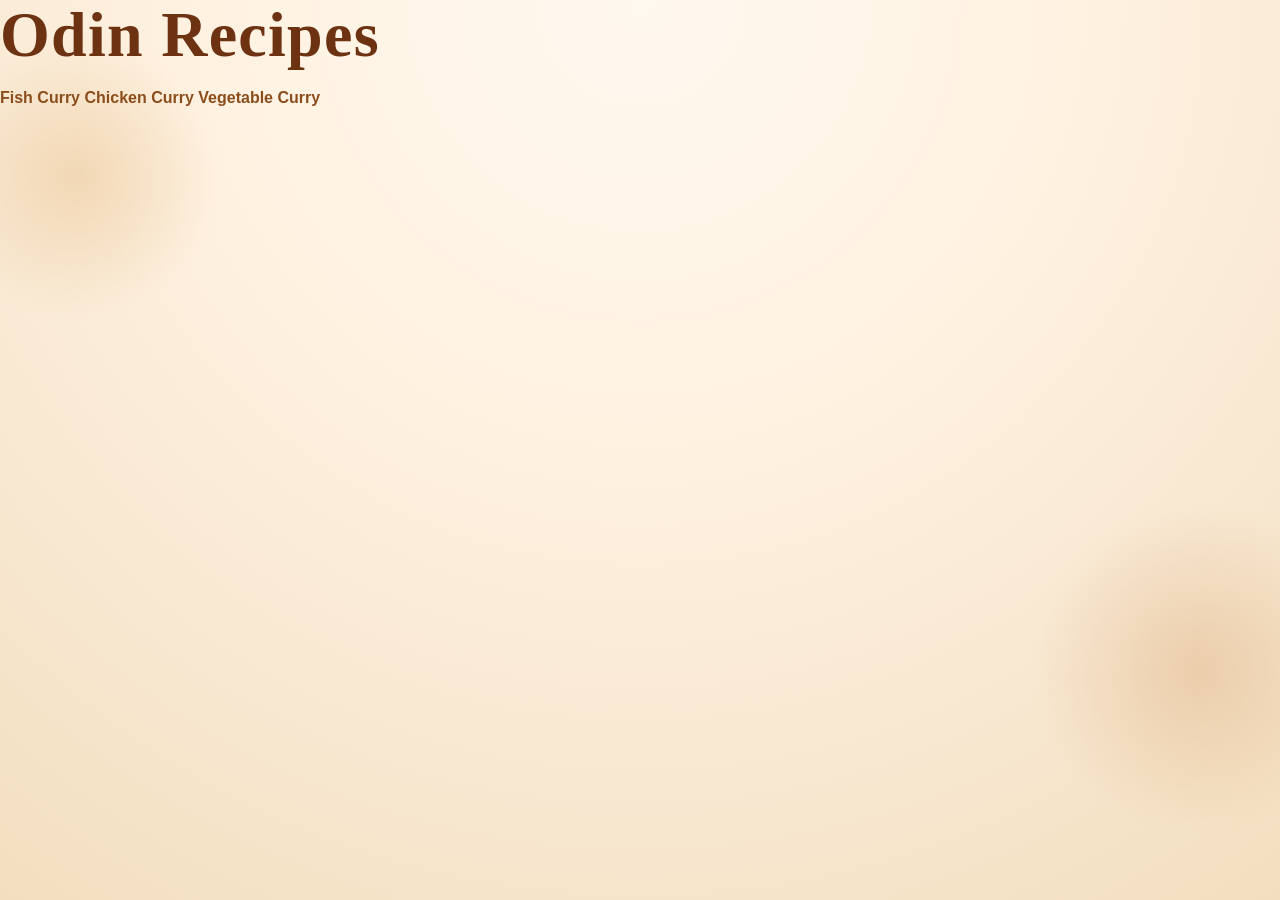
<file: index.html>
<!DOCTYPE html>
<html lang="en">
<head>
    <meta charset="UTF-8">
    <meta name="viewport" content="width=device-width, initial-scale=1.0">
    <title>Odin Recipes</title>
    <link rel="stylesheet" href="style.css">
</head>
<body>
    <div><h1>Odin Recipes</h1></div>
    <a href="fish_curry.html">Fish Curry</a>
    <a href="chicken_curry.html">Chicken Curry</a>
    <a href="vegetable_curry.html">Vegetable Curry</a>
</body>
</html>
</file>
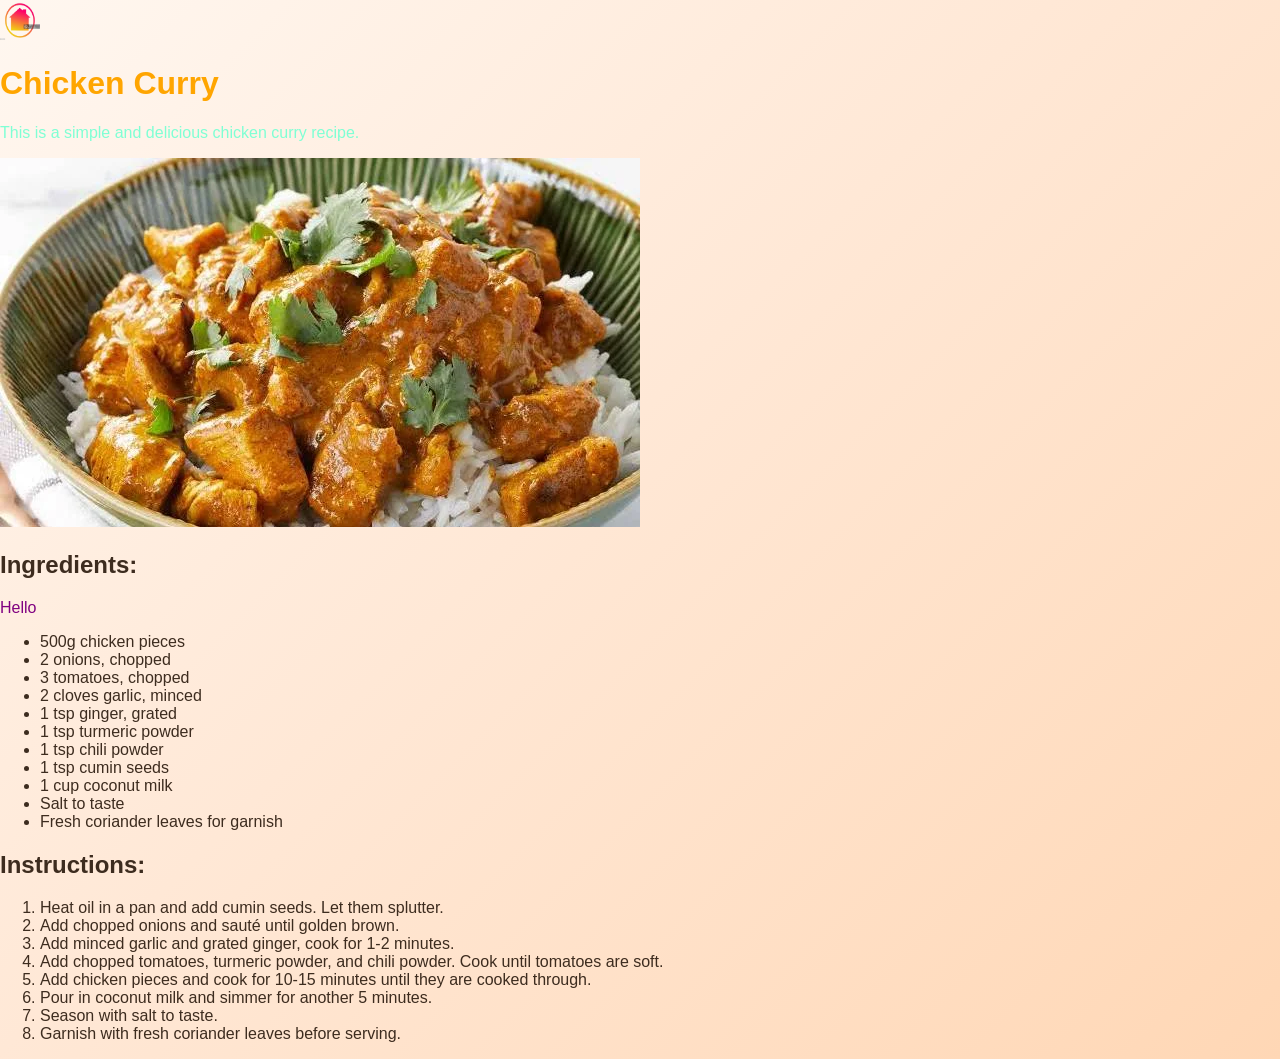
<file: chicken_curry.html>
<!DOCTYPE html>
<html lang="en">
<head>
    <meta charset="UTF-8">
    <meta name="viewport" content="width=device-width, initial-scale=1.0">
    <title>Chicken Curry</title>
    <style>
            p {
                color: aquamarine;
            }
    </style>
    <link rel="stylesheet" href="recipestyle.css">
</head>
<body>
    <a href="../index.html" aria-label="Home">
        <img src="home.png" alt="Home" style="width: 40px; height: 40px;">
    </a>
    <h1 style="color:orange;">Chicken Curry</h1>
    <p>This is a simple and delicious chicken curry recipe.</p>
    <div>
        <img src="chicken_curry.png" alt="Chicken Curry Image">
        <h2>Ingredients:</h2>
        <p style="color:purple;">Hello</p>
        </style>
        <ul>
            <li>500g chicken pieces</li>
            <li>2 onions, chopped</li>
            <li>3 tomatoes, chopped</li>
            <li>2 cloves garlic, minced</li>
            <li>1 tsp ginger, grated</li>
            <li>1 tsp turmeric powder</li>
            <li>1 tsp chili powder</li>
            <li>1 tsp cumin seeds</li>
            <li>1 cup coconut milk</li>
            <li>Salt to taste</li>
            <li>Fresh coriander leaves for garnish</li>
        </ul>
        <h2>Instructions:</h2>
        <ol>
            <li>Heat oil in a pan and add cumin seeds. Let them splutter.</li>
            <li>Add chopped onions and sauté until golden brown.</li>
            <li>Add minced garlic and grated ginger, cook for 1-2 minutes.</li>
            <li>Add chopped tomatoes, turmeric powder, and chili powder. Cook until tomatoes are soft.</li>
            <li>Add chicken pieces and cook for 10-15 minutes until they are cooked through.</li>
            <li>Pour in coconut milk and simmer for another 5 minutes.</li>
            <li>Season with salt to taste.</li>
            <li>Garnish with fresh coriander leaves before serving.</li>
        </ol>
    </div>
</body>
</html>
</file>
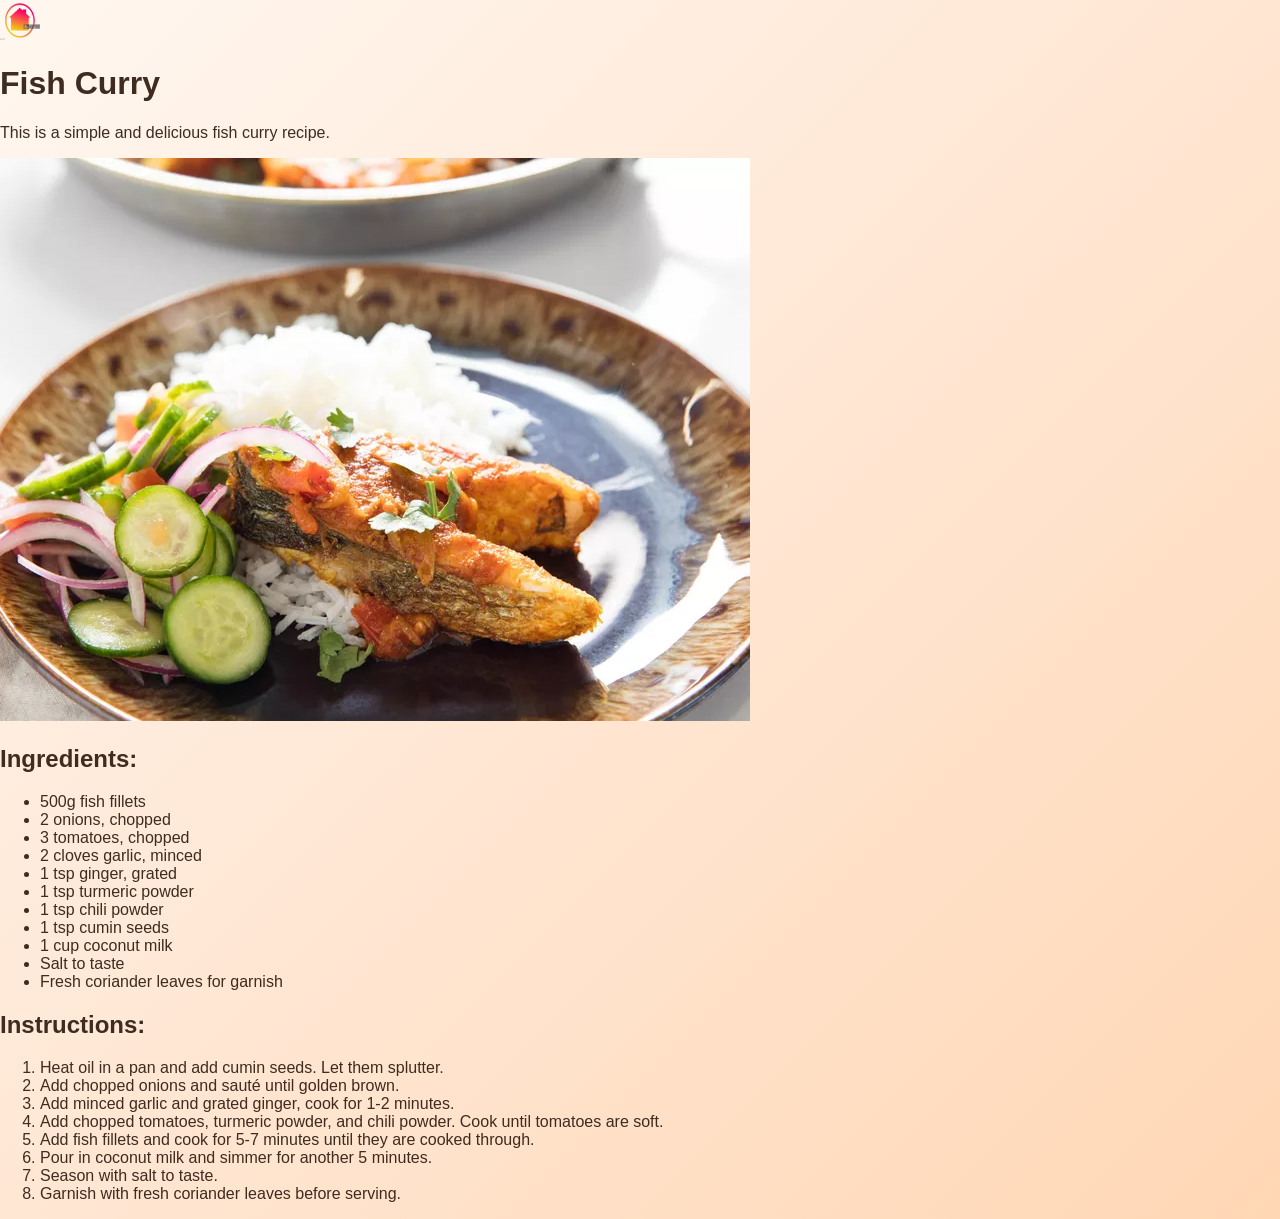
<file: fish_curry.html>
<!DOCTYPE html>
<html lang="en">
<head>
    <meta charset="UTF-8">
    <meta name="viewport" content="width=device-width, initial-scale=1.0">
    <title>Fish Curry</title>
    <link rel="stylesheet" href="recipestyle.css">
</head>
<body>
    <a href="../index.html" aria-label="Home">
        <img src="home.png" alt="Home" style="width: 40px; height: 40px;">
    </a>
    <h1>Fish Curry</h1>
    <p>This is a simple and delicious fish curry recipe.</p>
    <div>
        <img src="fish_curry.png" alt="Fish Curry Image">
        <h2>Ingredients:</h2>
        <ul>
            <li>500g fish fillets</li>
            <li>2 onions, chopped</li>
            <li>3 tomatoes, chopped</li>
            <li>2 cloves garlic, minced</li>
            <li>1 tsp ginger, grated</li>
            <li>1 tsp turmeric powder</li>
            <li>1 tsp chili powder</li>
            <li>1 tsp cumin seeds</li>
            <li>1 cup coconut milk</li>
            <li>Salt to taste</li>
            <li>Fresh coriander leaves for garnish</li>
        </ul>
        <h2>Instructions:</h2>
        <ol>
            <li>Heat oil in a pan and add cumin seeds. Let them splutter.</li>
            <li>Add chopped onions and sauté until golden brown.</li>
            <li>Add minced garlic and grated ginger, cook for 1-2 minutes.</li>
            <li>Add chopped tomatoes, turmeric powder, and chili powder. Cook until tomatoes are soft.</li>
            <li>Add fish fillets and cook for 5-7 minutes until they are cooked through.</li>
            <li>Pour in coconut milk and simmer for another 5 minutes.</li>
            <li>Season with salt to taste.</li>
            <li>Garnish with fresh coriander leaves before serving.</li>
        </ol>
    </div>
</body>
</html>
</file>
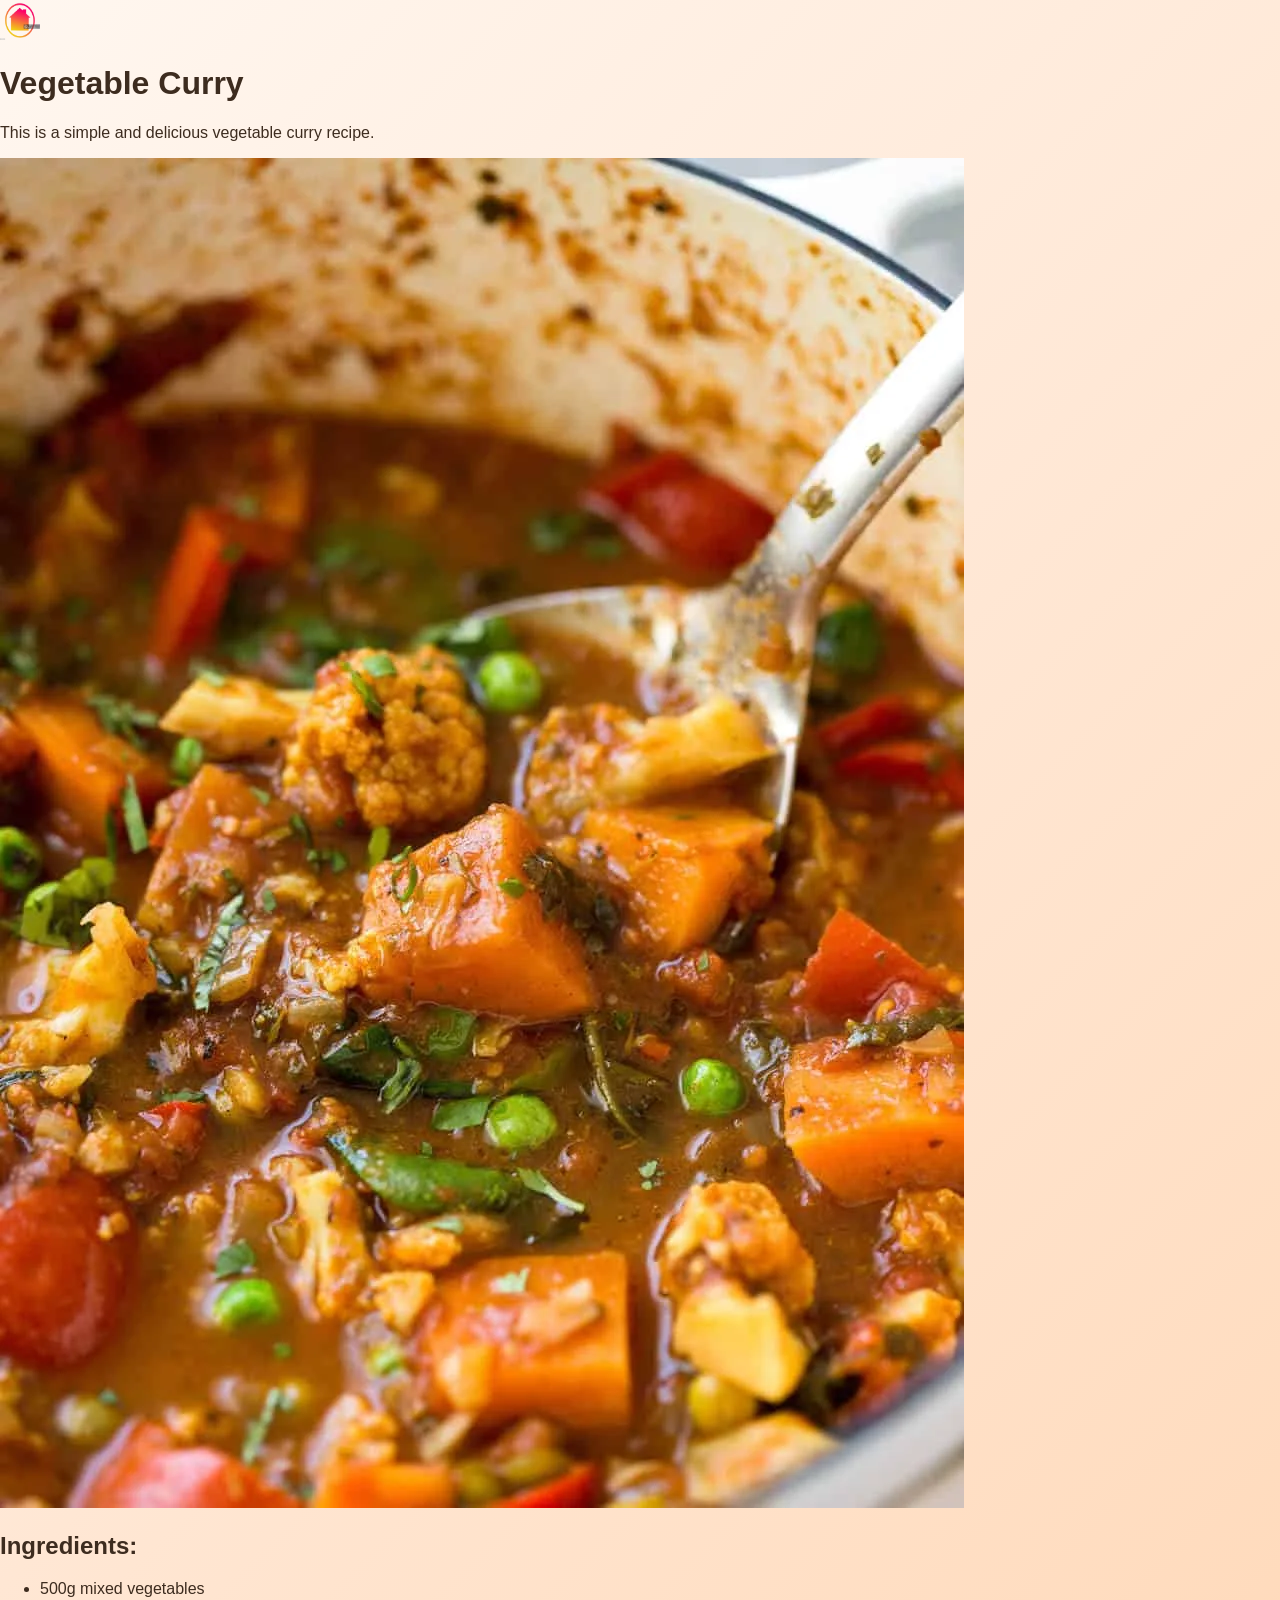
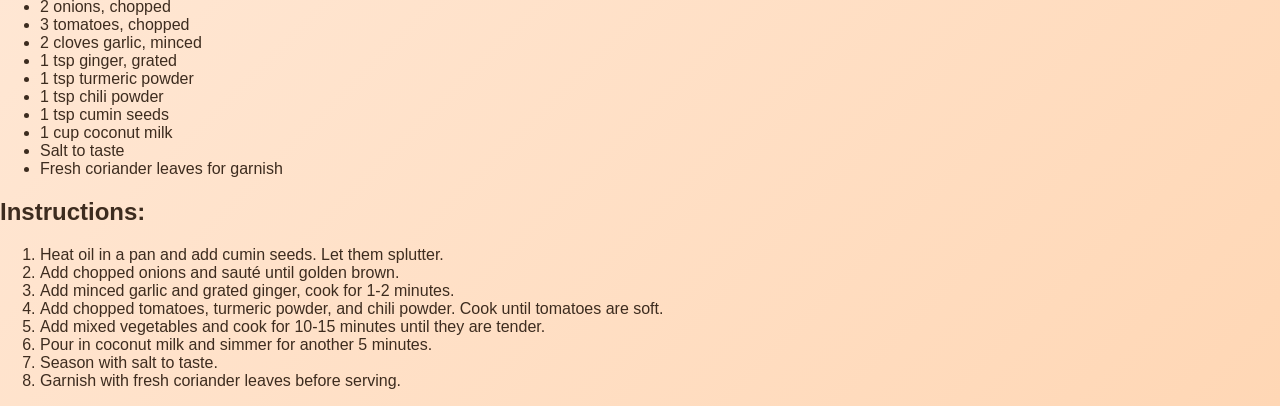
<file: vegetable_curry.html>
<!DOCTYPE html>
<html lang="en">
<head>
    <meta charset="UTF-8">
    <meta name="viewport" content="width=device-width, initial-scale=1.0">
    <title>Vegetable Curry</title>
    <link rel="stylesheet" href="recipestyle.css">
</head>
<body>
    <a href="../index.html" aria-label="Home">
        <img src="home.png" alt="Home" style="width: 40px; height: 40px;">
    </a>
    <h1>Vegetable Curry</h1>
    <p>This is a simple and delicious vegetable curry recipe.</p>
    <div>
        <img src="vegetable_curry.png" alt="Vegetable Curry Image">
        <h2>Ingredients:</h2>
        <ul>
            <li>500g mixed vegetables</li>
            <li>2 onions, chopped</li>
            <li>3 tomatoes, chopped</li>
            <li>2 cloves garlic, minced</li>
            <li>1 tsp ginger, grated</li>
            <li>1 tsp turmeric powder</li>
            <li>1 tsp chili powder</li>
            <li>1 tsp cumin seeds</li>
            <li>1 cup coconut milk</li>
            <li>Salt to taste</li>
            <li>Fresh coriander leaves for garnish</li>
        </ul>
        <h2>Instructions:</h2>
        <ol>
            <li>Heat oil in a pan and add cumin seeds. Let them splutter.</li>
            <li>Add chopped onions and sauté until golden brown.</li>
            <li>Add minced garlic and grated ginger, cook for 1-2 minutes.</li>
            <li>Add chopped tomatoes, turmeric powder, and chili powder. Cook until tomatoes are soft.</li>
            <li>Add mixed vegetables and cook for 10-15 minutes until they are tender.</li>
            <li>Pour in coconut milk and simmer for another 5 minutes.</li>
            <li>Season with salt to taste.</li>
            <li>Garnish with fresh coriander leaves before serving.</li>
        </ol>
    </div>
</body>
</html>
</file>
<file: style.css>
:root {
  --bg-top: #fff8ef;
  --bg-mid: #f8ecd8;
  --bg-bottom: #f3dfbf;
  --ink: #2f241e;
  --muted: #6d5747;
  --accent: #a85c26;
  --accent-deep: #6d3211;
  --accent-soft: #f6dcc0;
  --card: rgba(255, 255, 255, 0.74);
  --card-border: rgba(132, 90, 49, 0.18);
  --shadow: 0 18px 45px rgba(99, 62, 29, 0.14);
}

* {
  box-sizing: border-box;
  margin: 0;
  padding: 0;
}

body {
  font-family: Arial, Helvetica, sans-serif;
  line-height: 1.7;
  color: var(--ink);
  background:
    radial-gradient(circle at top, rgba(255, 248, 239, 0.98), rgba(255, 241, 223, 0.92) 38%, rgba(248, 231, 208, 0.96) 70%, rgba(243, 223, 191, 1));
  min-height: 100vh;
  position: relative;
  overflow-x: hidden;
}

body::before,
body::after {
  content: "";
  position: fixed;
  inset: auto;
  border-radius: 50%;
  pointer-events: none;
  z-index: -1;
  filter: blur(6px);
}

body::before {
  width: 280px;
  height: 280px;
  top: 4%;
  left: -5%;
  background: radial-gradient(circle, rgba(232, 193, 142, 0.5), transparent 70%);
}

body::after {
  width: 320px;
  height: 320px;
  right: -6%;
  bottom: 8%;
  background: radial-gradient(circle, rgba(210, 151, 94, 0.3), transparent 72%);
}

main {
  width: min(1100px, calc(100% - 2rem));
  margin: 0 auto;
  padding: 42px 0 72px;
}

h1,
h2,
h3 {
  font-family: Georgia, "Times New Roman", serif;
  color: var(--accent-deep);
  letter-spacing: 0.02em;
}

h1 {
  font-size: clamp(2.5rem, 5vw, 4.2rem);
  margin-bottom: 14px;
  line-height: 1.1;
}

h2 {
  font-size: clamp(1.7rem, 3vw, 2.3rem);
  margin-bottom: 12px;
  line-height: 1.2;
}

p,
li {
  font-size: 1.05rem;
}

img {
  max-width: 100%;
  display: block;
  border-radius: 18px;
  box-shadow: 0 16px 36px rgba(88, 53, 21, 0.24);
}

section,
article,
#content,
.container {
  background: linear-gradient(180deg, rgba(255, 255, 255, 0.88), rgba(255, 248, 240, 0.78));
  border: 1px solid var(--card-border);
  border-radius: 22px;
  padding: 24px;
  box-shadow: var(--shadow);
  backdrop-filter: blur(10px);
  position: relative;
}

section::before,
article::before,
#content::before,
.container::before {
  content: "";
  position: absolute;
  inset: 0;
  border-radius: inherit;
  background: linear-gradient(135deg, rgba(255, 255, 255, 0.4), transparent 60%);
  pointer-events: none;
}

section + section,
article + article,
section + article,
article + section {
  margin-top: 22px;
}

header {
  text-align: center;
  padding: 30px 0 20px;
}

header p {
  max-width: 760px;
  margin: 0 auto;
  color: var(--muted);
  font-size: 1.08rem;
}

ul,
ol {
  padding-left: 22px;
  margin-top: 10px;
}

li {
  margin-bottom: 8px;
}

a {
  color: #8b4d1b;
  text-decoration: none;
  font-weight: 700;
  transition: color 0.2s ease, transform 0.2s ease;
}

a:hover {
  color: var(--accent-deep);
  text-decoration: underline;
}

button,
.btn {
  display: inline-block;
  margin-top: 14px;
  padding: 12px 20px;
  background: linear-gradient(135deg, #a85c26, #d18a45);
  color: white;
  border: none;
  border-radius: 999px;
  font-weight: 700;
  letter-spacing: 0.02em;
  box-shadow: 0 10px 20px rgba(168, 92, 38, 0.3);
  cursor: pointer;
  transition: transform 0.2s ease, box-shadow 0.2s ease, filter 0.2s ease;
}

button:hover,
.btn:hover {
  transform: translateY(-3px) scale(1.01);
  box-shadow: 0 14px 28px rgba(168, 92, 38, 0.38);
  filter: saturate(1.08);
}

button:active,
.btn:active {
  transform: translateY(0);
  box-shadow: 0 7px 14px rgba(168, 92, 38, 0.26);
}

.recipe-grid {
  display: grid;
  grid-template-columns: repeat(auto-fit, minmax(280px, 1fr));
  gap: 20px;
}

.recipe-card {
  background: linear-gradient(180deg, #fffdf9, #fff8ef);
  border: 1px solid rgba(123, 82, 47, 0.16);
  border-radius: 18px;
  padding: 18px;
  transition: transform 0.22s ease, box-shadow 0.22s ease, border-color 0.22s ease;
  box-shadow: 0 10px 28px rgba(107, 72, 38, 0.08);
}

.recipe-card:hover {
  transform: translateY(-5px);
  box-shadow: 0 16px 30px rgba(101, 66, 34, 0.16);
  border-color: rgba(123, 82, 47, 0.32);
}

@media (max-width: 700px) {
  main {
    width: min(100% - 1rem, 1100px);
    padding-top: 24px;
  }

  section,
  article,
  .container {
    padding: 18px;
    border-radius: 18px;
  }

  body::before,
  body::after {
    opacity: 0.72;
  }
}
</file>
<file: recipestyle.css>
body {
  margin: 0;
  font-family: Arial, Helvetica, sans-serif;
  background: linear-gradient(135deg, #fff7f0, #ffe8d6 45%, #ffd7b5);
  color: #3d2c1f;
}

.recipe-page {
  max-width: 900px;
  margin: 40px auto;
  padding: 30px;
  background: rgba(255, 255, 255, 0.84);
  border: 1px solid #e8b78f;
  border-radius: 22px;
  box-shadow: 0 12px 35px rgba(118, 67, 27, 0.18);
}

.recipe-page h1 {
  text-align: center;
  font-size: 2.6rem;
  color: #8d3b16;
  margin-bottom: 12px;
  text-shadow: 1px 1px 0 #fce9dc;
}

.recipe-page .subtitle,
.recipe-page p {
  line-height: 1.7;
  font-size: 1.05rem;
}

.recipe-page .subtitle {
  text-align: center;
  max-width: 700px;
  margin: 0 auto 28px;
  color: #6b4530;
  font-weight: 600;
}

.recipe-page img {
  display: block;
  width: 100%;
  max-height: 430px;
  object-fit: cover;
  border-radius: 18px;
  margin: 24px 0 30px;
  box-shadow: 0 10px 28px rgba(0, 0, 0, 0.16);
}

.recipe-page h2 {
  color: #8d3b16;
  border-bottom: 2px solid #f0b88b;
  padding-bottom: 8px;
  margin-top: 28px;
}

.recipe-page h2:first-of-type {
  display: inline-block;
  padding: 10px 18px;
  margin-top: 28px;
  border: 1px solid #f0b88b;
  border-radius: 14px;
  background: #fff7f0;
  box-shadow: 0 8px 20px rgba(118, 67, 27, 0.16);
  border-bottom: 1px solid #f0b88b;
}

.recipe-page ul,
.recipe-page ol {
  padding-left: 22px;
}

.recipe-page li {
  margin: 10px 0;
  line-height: 1.6;
}

.recipe-page .info-card {
  background: #fff4ea;
  border-left: 5px solid #e68b4a;
  padding: 14px 18px;
  border-radius: 12px;
  margin: 18px 0;
}

.recipe-page .recipe-meta {
  display: flex;
  flex-wrap: wrap;
  gap: 12px;
  margin: 18px 0 24px;
}

.recipe-page .recipe-meta span {
  background: #f6c8a0;
  color: #4a2a14;
  padding: 8px 14px;
  border-radius: 999px;
  font-size: 0.95rem;
  font-weight: 700;
}

@media (max-width: 700px) {
  .recipe-page {
    margin: 16px;
    padding: 20px;
  }

  .recipe-page h1 {
    font-size: 2rem;
  }
}
</file>
